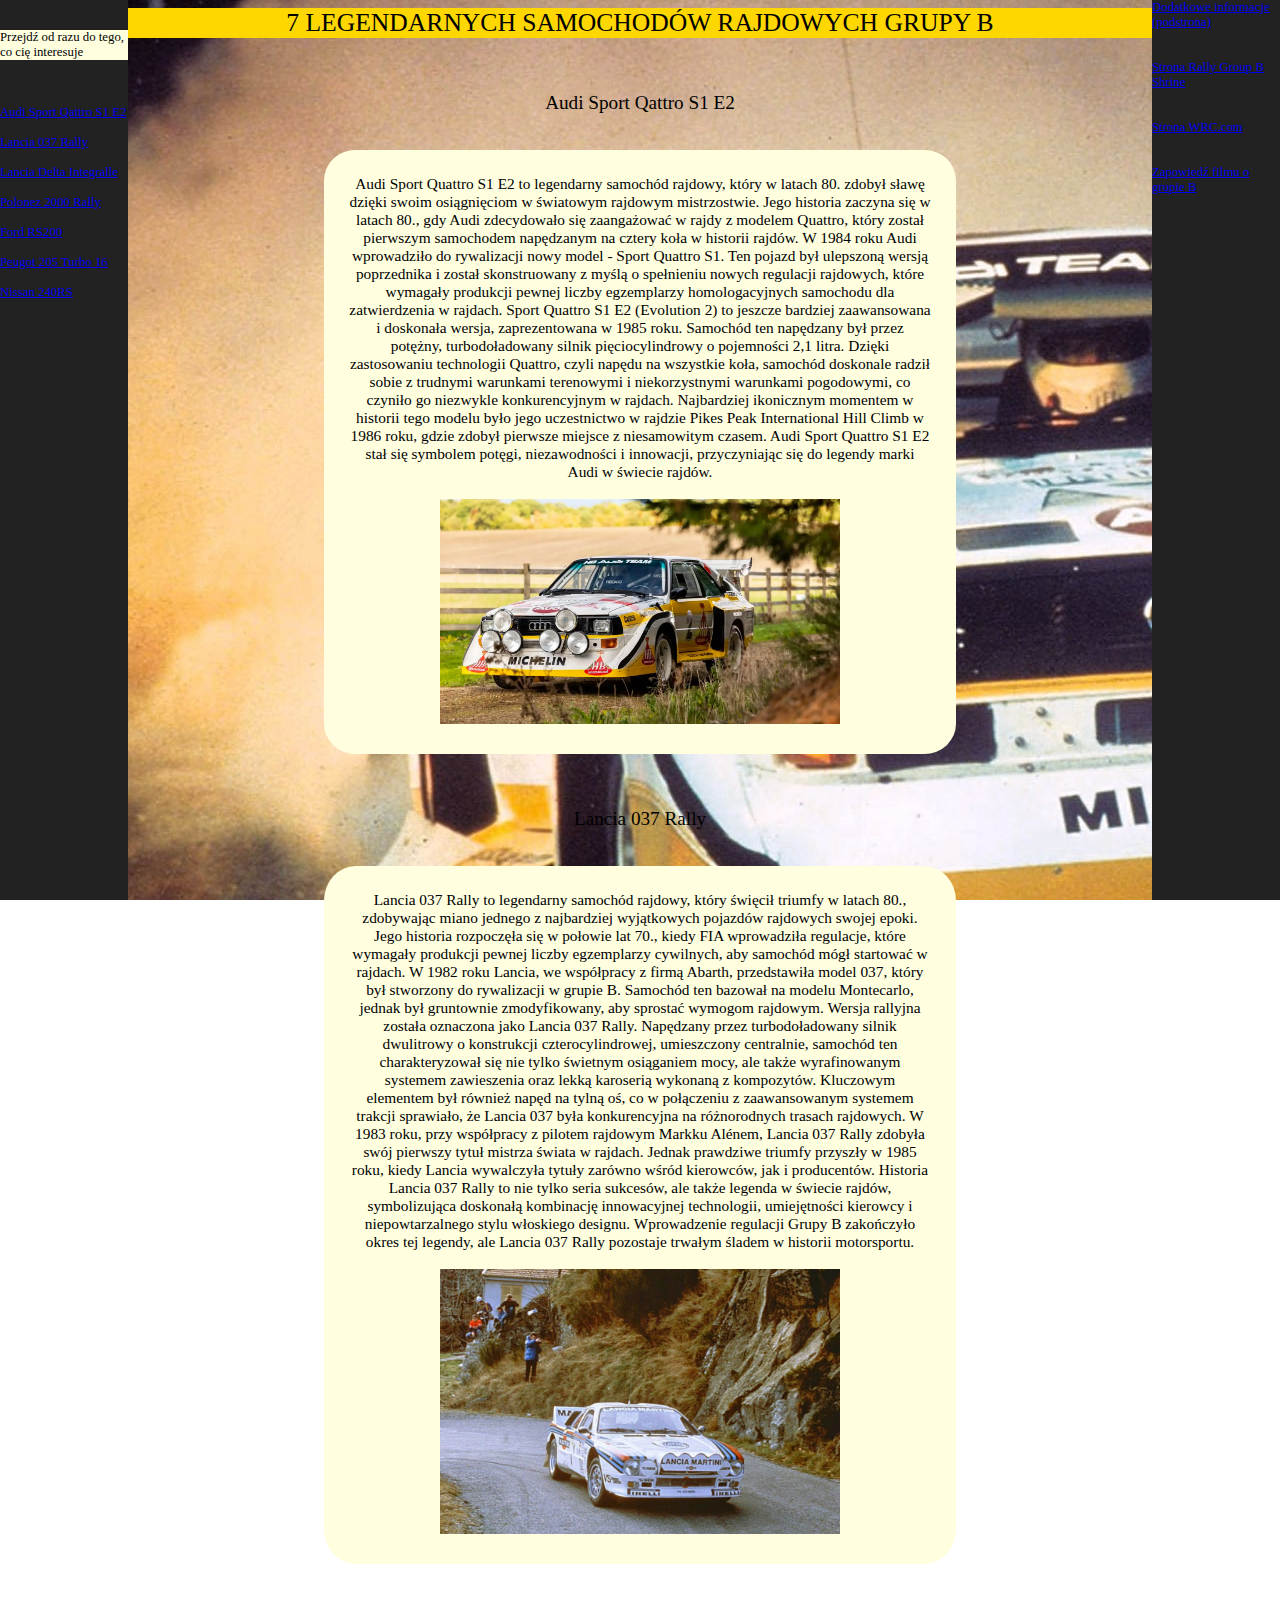
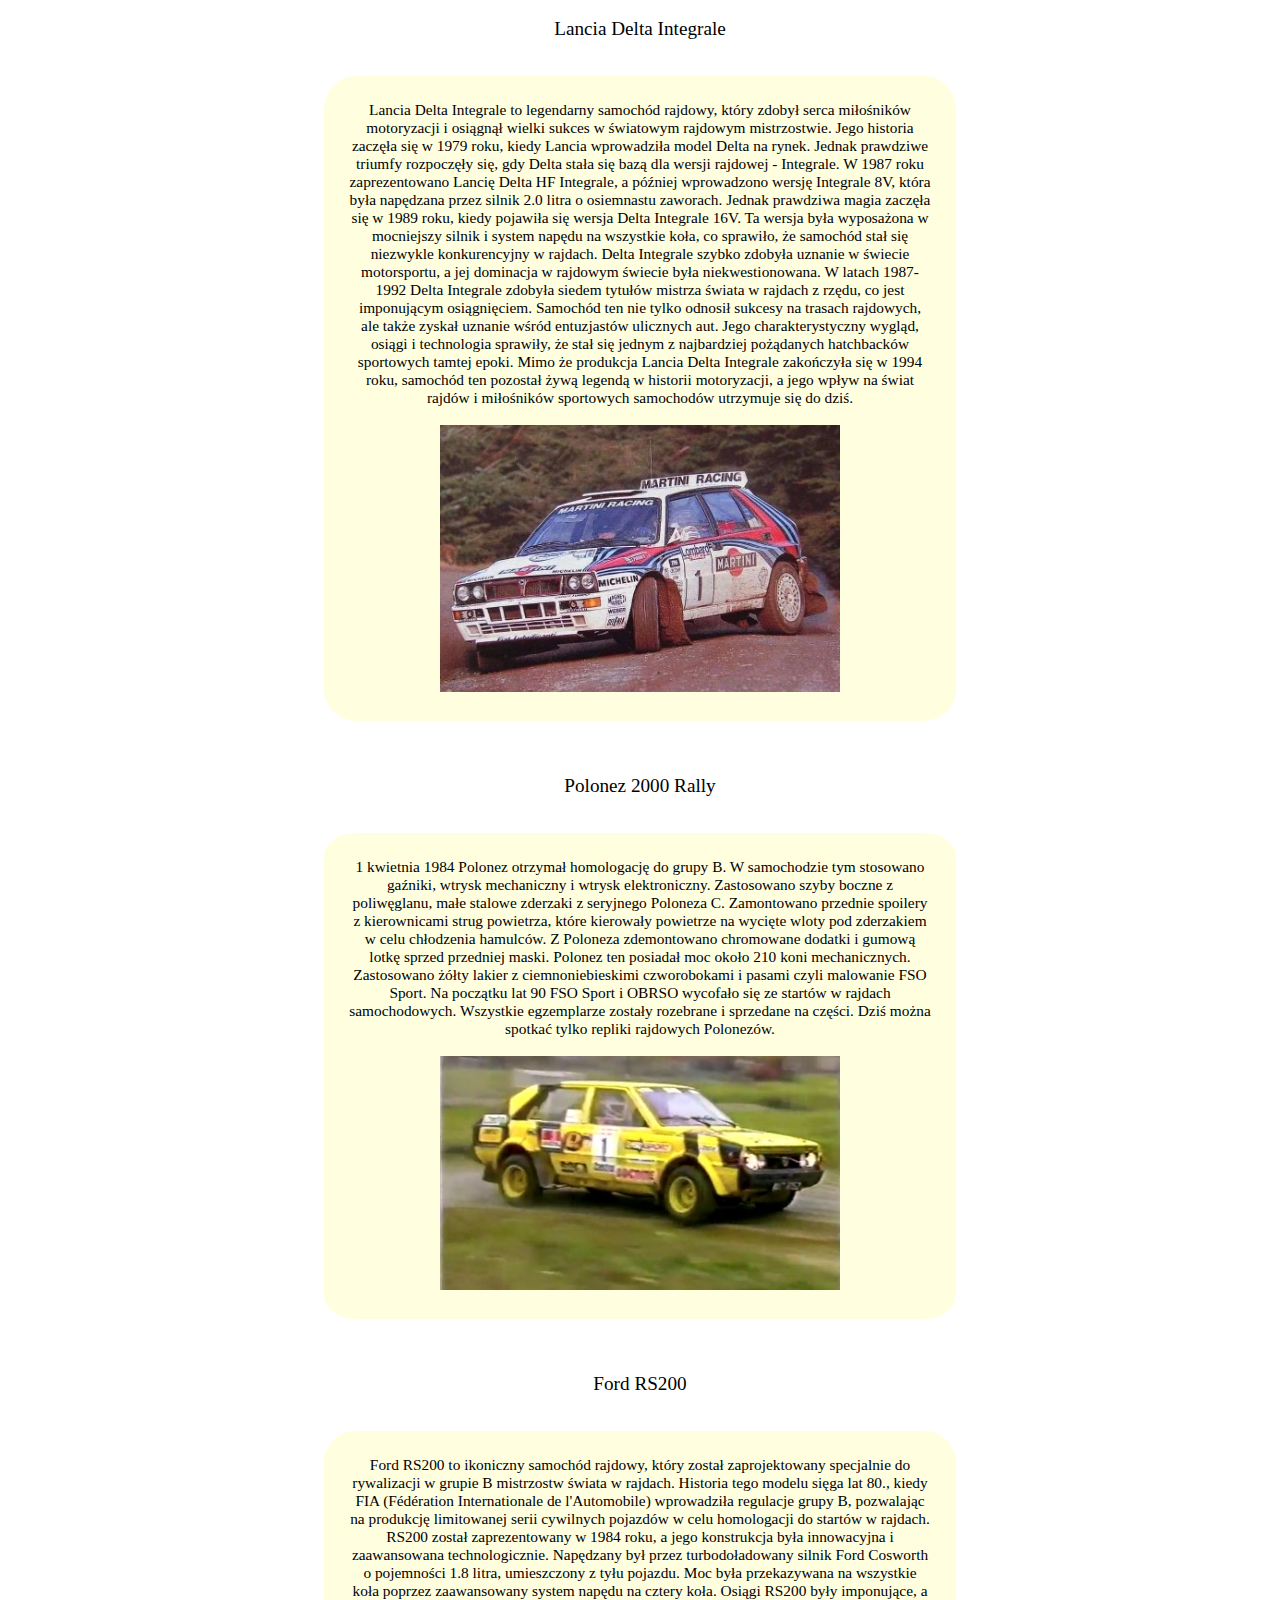
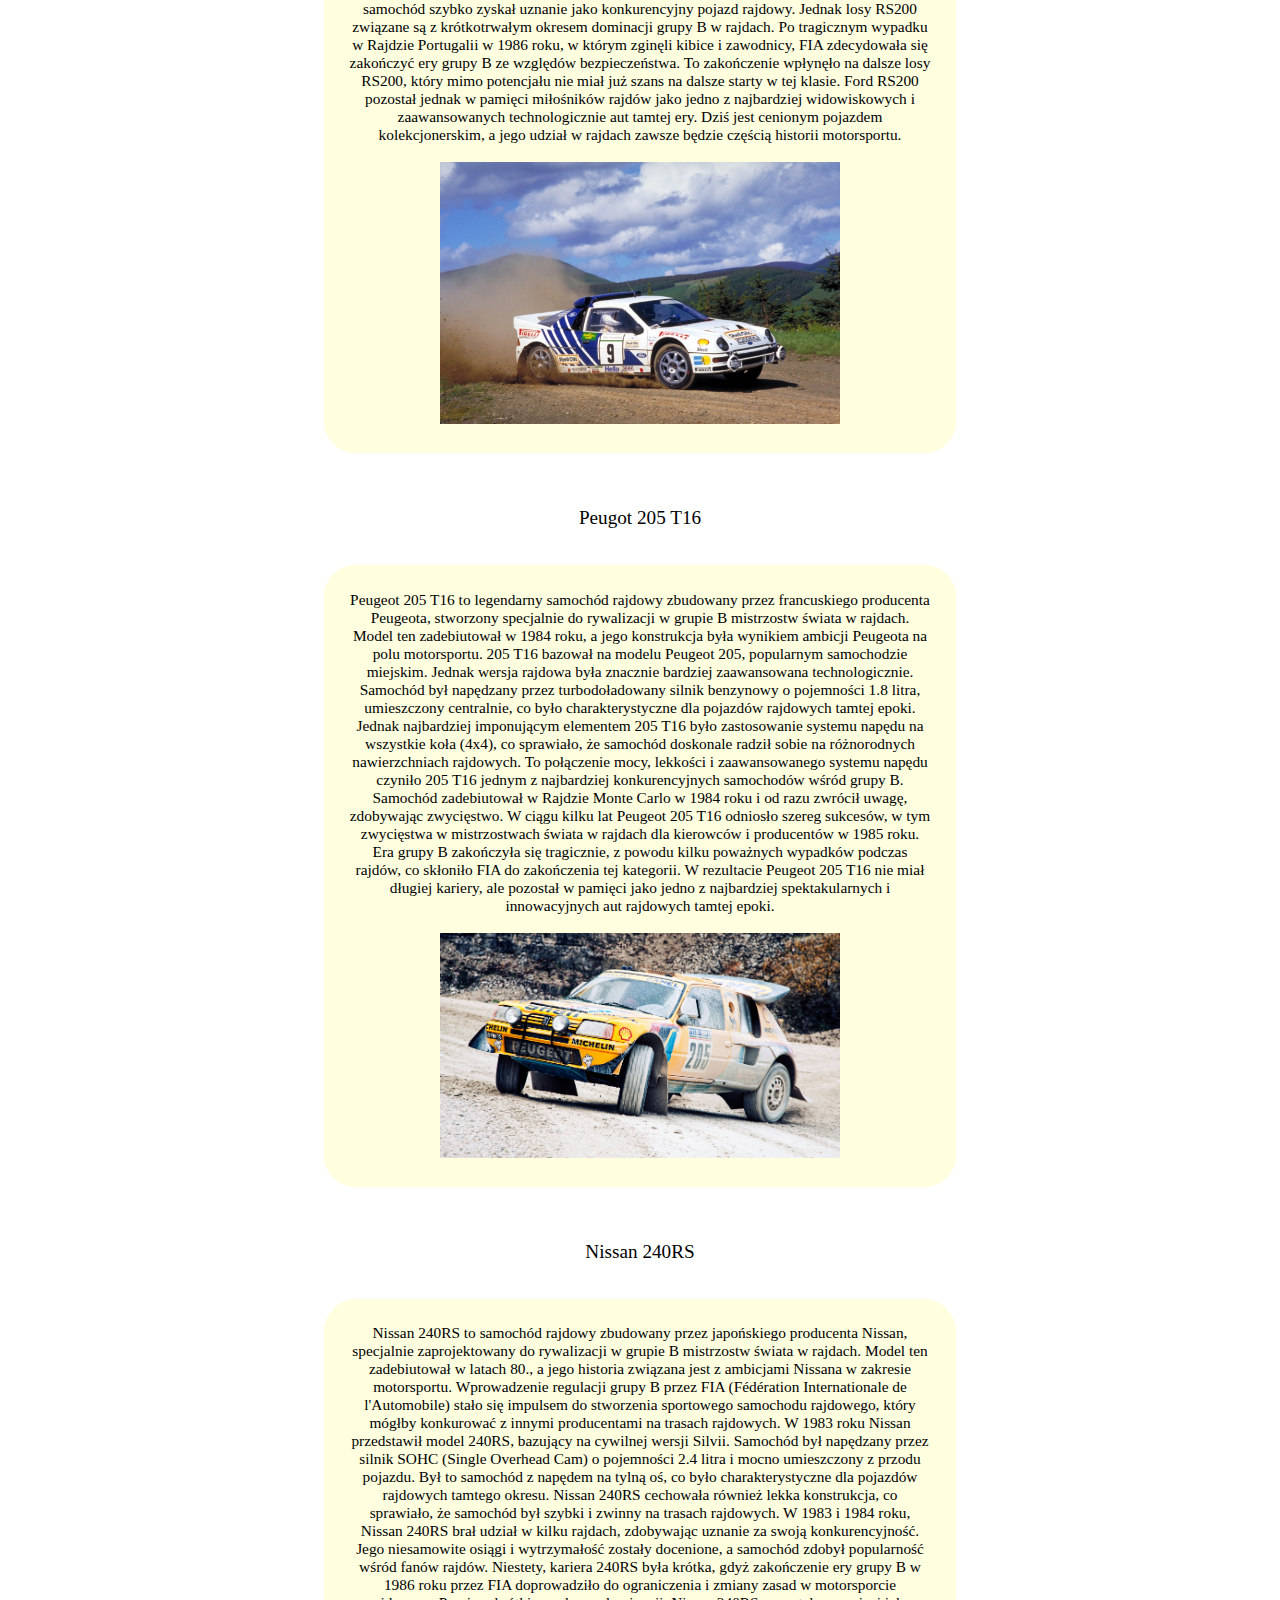
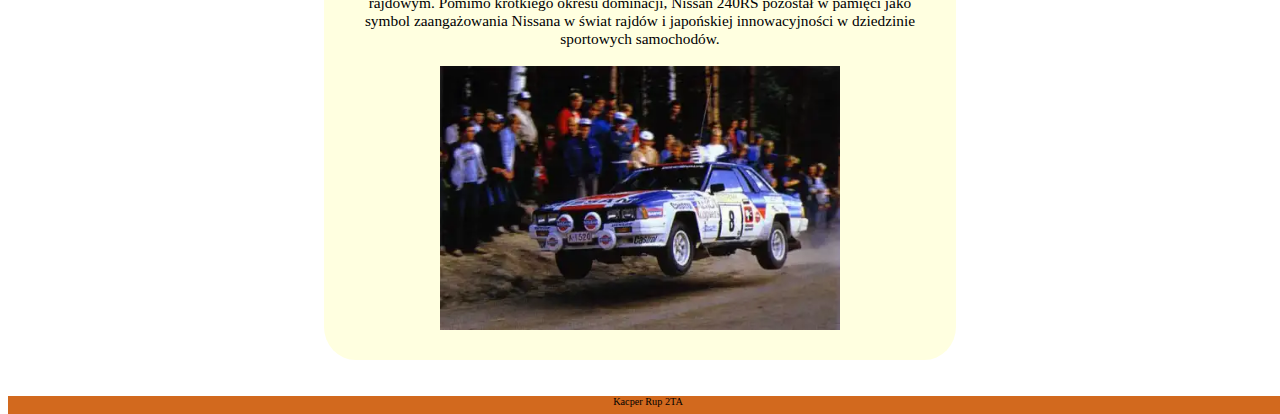
<file: index.html>
<!DOCTYPE html>
<html lang="en">
<head>
  <meta charset="UTF-8">
  <title>7 legendarnych samochodów rajdowych grupy B</title>
  <link rel="stylesheet" href="index_css.css">
  <script src="index_java.js"></script>
</head>
<body>

<div id="logo">7 LEGENDARNYCH SAMOCHODÓW RAJDOWYCH GRUPY B</div>

<br>
<br>
<br>

<div id="Quattro_T"><a name="audi">Audi Sport Qattro S1 E2</a></div>

<br>
<br>

<div id="Qattro">Audi Sport Quattro S1 E2 to legendarny samochód rajdowy, który w latach 80. zdobył sławę dzięki swoim osiągnięciom w światowym rajdowym mistrzostwie. Jego historia zaczyna się w latach 80., gdy Audi zdecydowało się zaangażować w rajdy z modelem Quattro, który został pierwszym samochodem napędzanym na cztery koła w historii rajdów.

  W 1984 roku Audi wprowadziło do rywalizacji nowy model - Sport Quattro S1. Ten pojazd był ulepszoną wersją poprzednika i został skonstruowany z myślą o spełnieniu nowych regulacji rajdowych, które wymagały produkcji pewnej liczby egzemplarzy homologacyjnych samochodu dla zatwierdzenia w rajdach. Sport Quattro S1 E2 (Evolution 2) to jeszcze bardziej zaawansowana i doskonała wersja, zaprezentowana w 1985 roku.

  Samochód ten napędzany był przez potężny, turbodoładowany silnik pięciocylindrowy o pojemności 2,1 litra. Dzięki zastosowaniu technologii Quattro, czyli napędu na wszystkie koła, samochód doskonale radził sobie z trudnymi warunkami terenowymi i niekorzystnymi warunkami pogodowymi, co czyniło go niezwykle konkurencyjnym w rajdach.

  Najbardziej ikonicznym momentem w historii tego modelu było jego uczestnictwo w rajdzie Pikes Peak International Hill Climb w 1986 roku, gdzie zdobył pierwsze miejsce z niesamowitym czasem. Audi Sport Quattro S1 E2 stał się symbolem potęgi, niezawodności i innowacji, przyczyniając się do legendy marki Audi w świecie rajdów.<br><br><img src="pics/quattro.webp"></div>

<br>
<br>
<br>

<div id="L037_T"><a name="L1">Lancia 037 Rally</a></div>

<br>
<br>

<div id="L037">Lancia 037 Rally to legendarny samochód rajdowy, który święcił triumfy w latach 80., zdobywając miano jednego z najbardziej wyjątkowych pojazdów rajdowych swojej epoki. Jego historia rozpoczęła się w połowie lat 70., kiedy FIA wprowadziła regulacje, które wymagały produkcji pewnej liczby egzemplarzy cywilnych, aby samochód mógł startować w rajdach.

  W 1982 roku Lancia, we współpracy z firmą Abarth, przedstawiła model 037, który był stworzony do rywalizacji w grupie B. Samochód ten bazował na modelu Montecarlo, jednak był gruntownie zmodyfikowany, aby sprostać wymogom rajdowym. Wersja rallyjna została oznaczona jako Lancia 037 Rally.

  Napędzany przez turbodoładowany silnik dwulitrowy o konstrukcji czterocylindrowej, umieszczony centralnie, samochód ten charakteryzował się nie tylko świetnym osiąganiem mocy, ale także wyrafinowanym systemem zawieszenia oraz lekką karoserią wykonaną z kompozytów. Kluczowym elementem był również napęd na tylną oś, co w połączeniu z zaawansowanym systemem trakcji sprawiało, że Lancia 037 była konkurencyjna na różnorodnych trasach rajdowych.

  W 1983 roku, przy współpracy z pilotem rajdowym Markku Alénem, Lancia 037 Rally zdobyła swój pierwszy tytuł mistrza świata w rajdach. Jednak prawdziwe triumfy przyszły w 1985 roku, kiedy Lancia wywalczyła tytuły zarówno wśród kierowców, jak i producentów.

  Historia Lancia 037 Rally to nie tylko seria sukcesów, ale także legenda w świecie rajdów, symbolizująca doskonałą kombinację innowacyjnej technologii, umiejętności kierowcy i niepowtarzalnego stylu włoskiego designu. Wprowadzenie regulacji Grupy B zakończyło okres tej legendy, ale Lancia 037 Rally pozostaje trwałym śladem w historii motorsportu.<br><br><img src="pics/037.jpg"></div>

<br>
<br>
<br>

<div id="LDI_T"><a name="L2">Lancia Delta Integrale</a></div>

<br>
<br>

<div id="LDI">Lancia Delta Integrale to legendarny samochód rajdowy, który zdobył serca miłośników motoryzacji i osiągnął wielki sukces w światowym rajdowym mistrzostwie. Jego historia zaczęła się w 1979 roku, kiedy Lancia wprowadziła model Delta na rynek. Jednak prawdziwe triumfy rozpoczęły się, gdy Delta stała się bazą dla wersji rajdowej - Integrale.

  W 1987 roku zaprezentowano Lancię Delta HF Integrale, a później wprowadzono wersję Integrale 8V, która była napędzana przez silnik 2.0 litra o osiemnastu zaworach. Jednak prawdziwa magia zaczęła się w 1989 roku, kiedy pojawiła się wersja Delta Integrale 16V. Ta wersja była wyposażona w mocniejszy silnik i system napędu na wszystkie koła, co sprawiło, że samochód stał się niezwykle konkurencyjny w rajdach.

  Delta Integrale szybko zdobyła uznanie w świecie motorsportu, a jej dominacja w rajdowym świecie była niekwestionowana. W latach 1987-1992 Delta Integrale zdobyła siedem tytułów mistrza świata w rajdach z rzędu, co jest imponującym osiągnięciem.

  Samochód ten nie tylko odnosił sukcesy na trasach rajdowych, ale także zyskał uznanie wśród entuzjastów ulicznych aut. Jego charakterystyczny wygląd, osiągi i technologia sprawiły, że stał się jednym z najbardziej pożądanych hatchbacków sportowych tamtej epoki.

  Mimo że produkcja Lancia Delta Integrale zakończyła się w 1994 roku, samochód ten pozostał żywą legendą w historii motoryzacji, a jego wpływ na świat rajdów i miłośników sportowych samochodów utrzymuje się do dziś.<br><br><img src="pics/delta.jpg"></div>

<br>
<br>
<br>

<div id="P2000_T"><a name="Pol">Polonez 2000 Rally</a></div>

<br>
<br>

<div id="P2000">1 kwietnia 1984 Polonez otrzymał homologację do grupy B. W samochodzie tym stosowano gaźniki, wtrysk mechaniczny i wtrysk elektroniczny. Zastosowano szyby boczne z poliwęglanu, małe stalowe zderzaki z seryjnego Poloneza C. Zamontowano przednie spoilery z kierownicami strug powietrza, które kierowały powietrze na wycięte wloty pod zderzakiem w celu chłodzenia hamulców. Z Poloneza zdemontowano chromowane dodatki i gumową lotkę sprzed przedniej maski. Polonez ten posiadał moc około 210 koni mechanicznych. Zastosowano żółty lakier z ciemnoniebieskimi czworobokami i pasami czyli malowanie FSO Sport. Na początku lat 90 FSO Sport i OBRSO wycofało się ze startów w rajdach samochodowych. Wszystkie egzemplarze zostały rozebrane i sprzedane na części. Dziś można spotkać tylko repliki rajdowych Polonezów.<br><br><img src="pics/polonez.jpg"></div>

<br>
<br>
<br>

<div id="F200_T"><a name="Ford">Ford RS200</a></div>

<br>
<br>

<div id="F200">Ford RS200 to ikoniczny samochód rajdowy, który został zaprojektowany specjalnie do rywalizacji w grupie B mistrzostw świata w rajdach. Historia tego modelu sięga lat 80., kiedy FIA (Fédération Internationale de l'Automobile) wprowadziła regulacje grupy B, pozwalając na produkcję limitowanej serii cywilnych pojazdów w celu homologacji do startów w rajdach.

  RS200 został zaprezentowany w 1984 roku, a jego konstrukcja była innowacyjna i zaawansowana technologicznie. Napędzany był przez turbodoładowany silnik Ford Cosworth o pojemności 1.8 litra, umieszczony z tyłu pojazdu. Moc była przekazywana na wszystkie koła poprzez zaawansowany system napędu na cztery koła. Osiągi RS200 były imponujące, a samochód szybko zyskał uznanie jako konkurencyjny pojazd rajdowy.

  Jednak losy RS200 związane są z krótkotrwałym okresem dominacji grupy B w rajdach. Po tragicznym wypadku w Rajdzie Portugalii w 1986 roku, w którym zginęli kibice i zawodnicy, FIA zdecydowała się zakończyć ery grupy B ze względów bezpieczeństwa. To zakończenie wpłynęło na dalsze losy RS200, który mimo potencjału nie miał już szans na dalsze starty w tej klasie.

  Ford RS200 pozostał jednak w pamięci miłośników rajdów jako jedno z najbardziej widowiskowych i zaawansowanych technologicznie aut tamtej ery. Dziś jest cenionym pojazdem kolekcjonerskim, a jego udział w rajdach zawsze będzie częścią historii motorsportu.<br><br><img src="pics/rs200.jpg"></div>

<br>
<br>
<br>

<div id="P205_T"><a name="Peug">Peugot 205 T16</a></div>

<br>
<br>

<div id="P205">Peugeot 205 T16 to legendarny samochód rajdowy zbudowany przez francuskiego producenta Peugeota, stworzony specjalnie do rywalizacji w grupie B mistrzostw świata w rajdach. Model ten zadebiutował w 1984 roku, a jego konstrukcja była wynikiem ambicji Peugeota na polu motorsportu.

  205 T16 bazował na modelu Peugeot 205, popularnym samochodzie miejskim. Jednak wersja rajdowa była znacznie bardziej zaawansowana technologicznie. Samochód był napędzany przez turbodoładowany silnik benzynowy o pojemności 1.8 litra, umieszczony centralnie, co było charakterystyczne dla pojazdów rajdowych tamtej epoki.

  Jednak najbardziej imponującym elementem 205 T16 było zastosowanie systemu napędu na wszystkie koła (4x4), co sprawiało, że samochód doskonale radził sobie na różnorodnych nawierzchniach rajdowych. To połączenie mocy, lekkości i zaawansowanego systemu napędu czyniło 205 T16 jednym z najbardziej konkurencyjnych samochodów wśród grupy B.

  Samochód zadebiutował w Rajdzie Monte Carlo w 1984 roku i od razu zwrócił uwagę, zdobywając zwycięstwo. W ciągu kilku lat Peugeot 205 T16 odniosło szereg sukcesów, w tym zwycięstwa w mistrzostwach świata w rajdach dla kierowców i producentów w 1985 roku.

  Era grupy B zakończyła się tragicznie, z powodu kilku poważnych wypadków podczas rajdów, co skłoniło FIA do zakończenia tej kategorii. W rezultacie Peugeot 205 T16 nie miał długiej kariery, ale pozostał w pamięci jako jedno z najbardziej spektakularnych i innowacyjnych aut rajdowych tamtej epoki.<br><br><img src="pics/p205.jpg"></div>

<br>
<br>
<br>

<div id="N240_T"><a name="Nissan">Nissan 240RS</a></div>

<br>
<br>

<div id="N240">Nissan 240RS to samochód rajdowy zbudowany przez japońskiego producenta Nissan, specjalnie zaprojektowany do rywalizacji w grupie B mistrzostw świata w rajdach. Model ten zadebiutował w latach 80., a jego historia związana jest z ambicjami Nissana w zakresie motorsportu.

  Wprowadzenie regulacji grupy B przez FIA (Fédération Internationale de l'Automobile) stało się impulsem do stworzenia sportowego samochodu rajdowego, który mógłby konkurować z innymi producentami na trasach rajdowych. W 1983 roku Nissan przedstawił model 240RS, bazujący na cywilnej wersji Silvii.

  Samochód był napędzany przez silnik SOHC (Single Overhead Cam) o pojemności 2.4 litra i mocno umieszczony z przodu pojazdu. Był to samochód z napędem na tylną oś, co było charakterystyczne dla pojazdów rajdowych tamtego okresu. Nissan 240RS cechowała również lekka konstrukcja, co sprawiało, że samochód był szybki i zwinny na trasach rajdowych.

  W 1983 i 1984 roku, Nissan 240RS brał udział w kilku rajdach, zdobywając uznanie za swoją konkurencyjność. Jego niesamowite osiągi i wytrzymałość zostały docenione, a samochód zdobył popularność wśród fanów rajdów.

  Niestety, kariera 240RS była krótka, gdyż zakończenie ery grupy B w 1986 roku przez FIA doprowadziło do ograniczenia i zmiany zasad w motorsporcie rajdowym. Pomimo krótkiego okresu dominacji, Nissan 240RS pozostał w pamięci jako symbol zaangażowania Nissana w świat rajdów i japońskiej innowacyjności w dziedzinie sportowych samochodów.<br><br><img src="pics/nissan.webp"></div>

<div id="m1">

  <br>
  <br>

  <div id="m1t">Przejdź od razu do tego, co cię interesuje</div>

  <br>
  <br><br>

  <a id="a" href="#audi">Audi Sport Qattro S1 E2</a>

  <br>
  <br>

  <a id="b" href="#L1">Lancia 037 Rally</a>

  <br>
  <br>

  <a id="c" href="#L2">Lancia Delta Integralle</a>

  <br>
  <br>

  <a id="d" href="#Pol">Polonez 2000 Rally</a>

  <br>

  <br>

  <a id="e" href="#Ford">Ford RS200</a>

  <br>
  <br>

  <a id="f" href="#Peug">Peugot 205 Turbo 16</a>

  <br>
  <br>

  <a id="g" href="#Nissan">Nissan 240RS</a>

</div>


<div id="glo">

<div id="m2">
  <a href="index_podstrona.html">Dodatkowe informacje (podstrona)</a>
  <br><br><br>
  <a href="https://rallygroupbshrine.org/the-group-b-cars/rally-cars/">Strona Rally Group B Shrine</a>
  <br><br><br>
  <a href="https://www.wrc.com/a/news/w25318_">Strona WRC.com</a>
  <br><br><br>
  <a href="https://www.caranddriver.com/news/a46056378/race-for-glory-lancia-vs-audi-movie/">Zapowiedź filmu o grupie B</a>
</div>

</div>





<br><br>
<div id="foot">Kacper Rup 2TA</div>

</body>
</html>
</file>
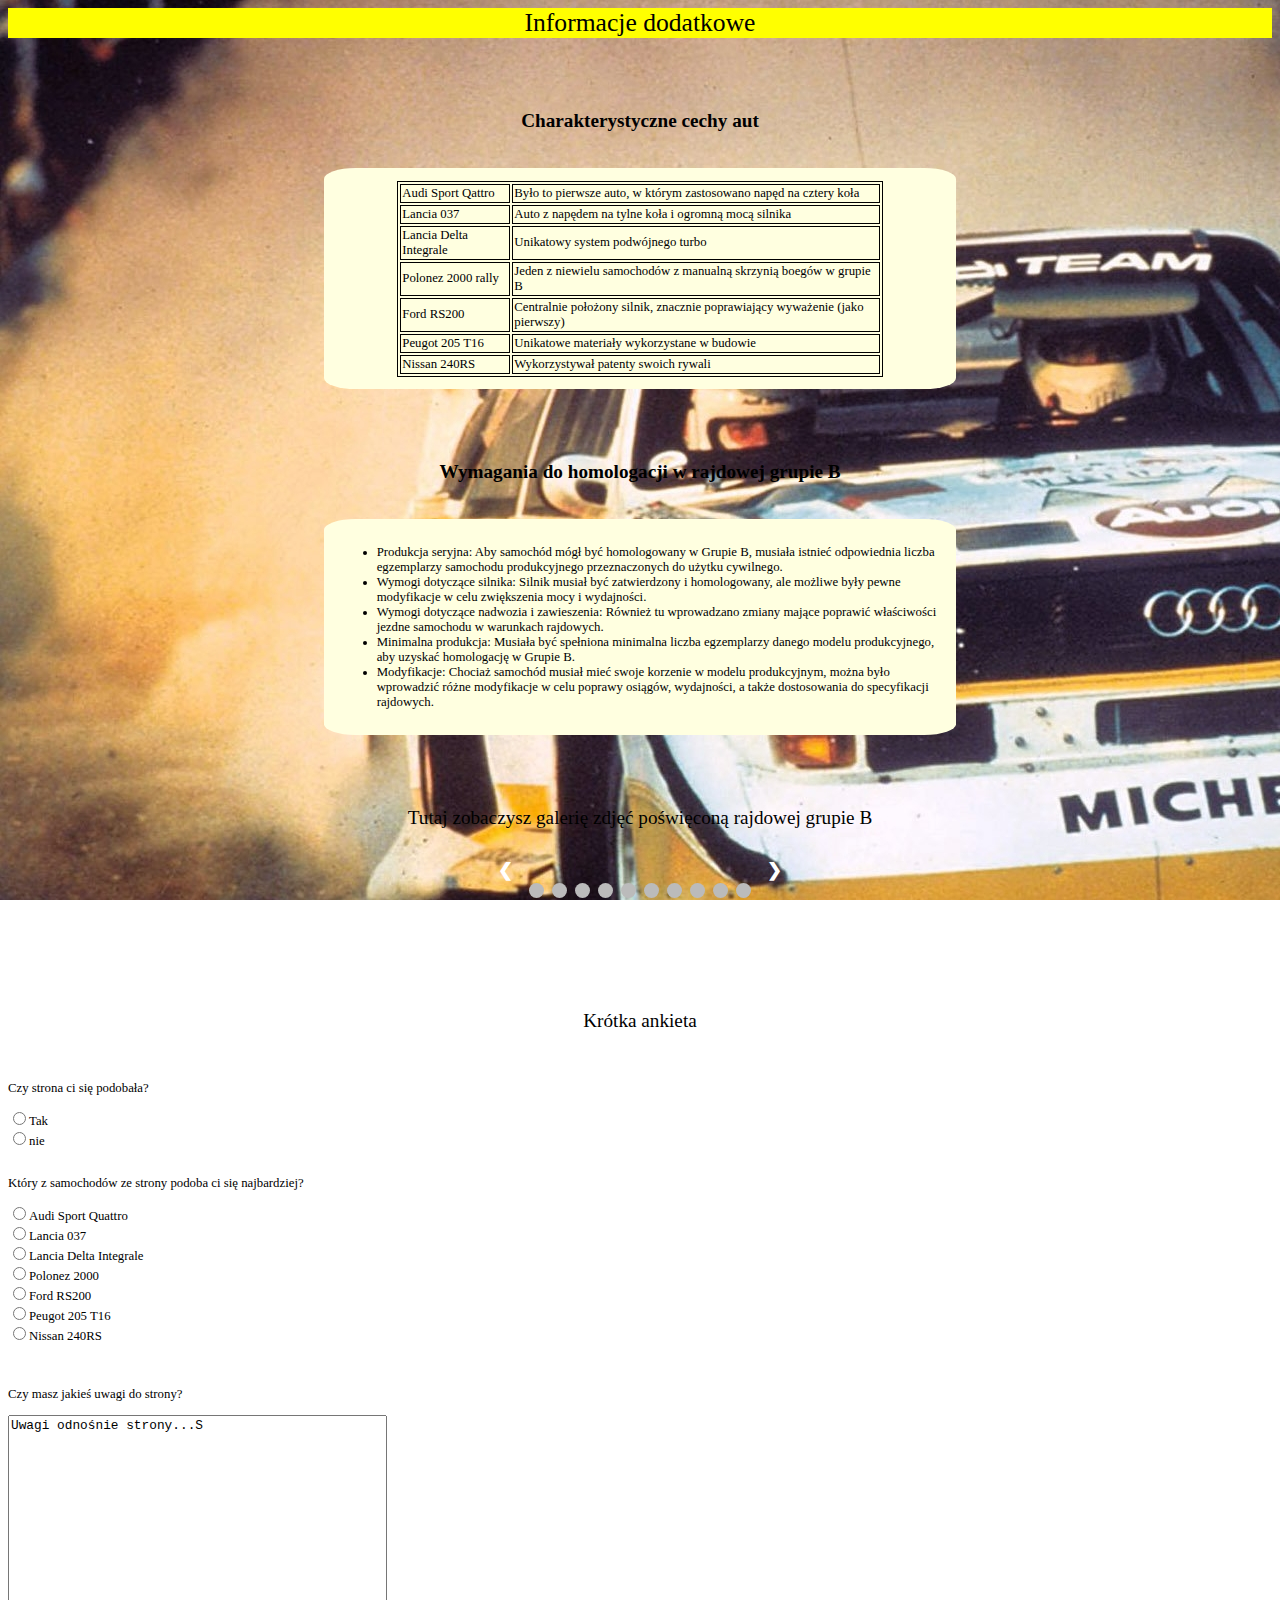
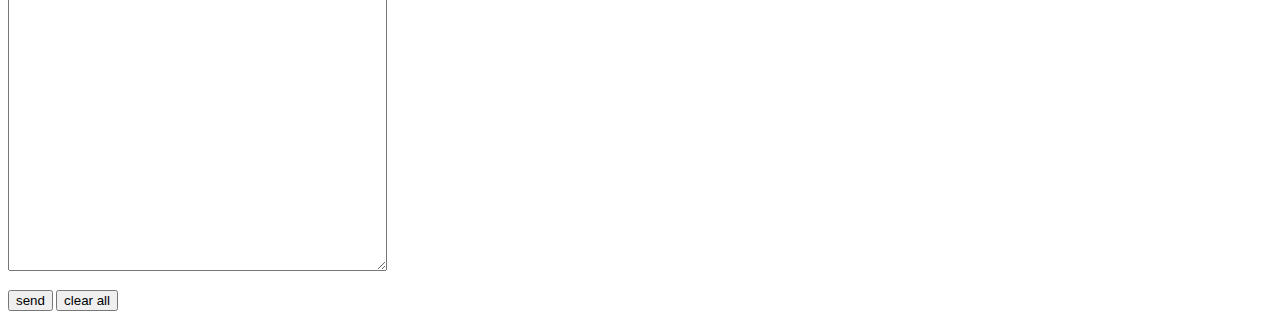
<file: index_podstrona.html>
<!DOCTYPE html>
<html lang="en">
<head>
  <meta charset="UTF-8">
  <title>Informacje dodatkowe</title>
  <link rel="stylesheet" href="index_css.css">
    <script src="index_java.js"></script>
</head>
<body>

<div id="logo2">Informacje dodatkowe</div>
<br><br><br><br>

<div id="ch">Charakterystyczne cechy aut</div>

<br><br>

<div id="tb">

<table>

 <tr>

   <td>Audi Sport Qattro</td>   <td>Było to pierwsze auto, w którym zastosowano napęd na cztery koła</td>

 </tr>

  <tr>

    <td>Lancia 037</td>   <td>Auto z napędem na tylne koła i ogromną mocą silnika</td>

  </tr>

  <tr>

    <td>Lancia Delta Integrale</td>   <td>Unikatowy system podwójnego turbo</td>

  </tr>

  <tr>

    <td>Polonez 2000 rally</td>   <td>Jeden z niewielu samochodów z manualną skrzynią boegów w grupie B</td>

  </tr>

  <tr>

    <td>Ford RS200</td>   <td>Centralnie położony silnik, znacznie poprawiający wyważenie (jako pierwszy)</td>

  </tr>

  <tr>

    <td>Peugot 205 T16</td>   <td>Unikatowe materiały wykorzystane w budowie</td>

  </tr>

  <tr>

    <td>Nissan 240RS</td>   <td>Wykorzystywał patenty swoich rywali</td>

  </tr>

</table>

</div>

<br><br><br><br>

<div id="wymogi">Wymagania do homologacji w rajdowej grupie B</div>

<br>
<br>

<div id="lista">

<ul>

  <li>Produkcja seryjna: Aby samochód mógł być homologowany w Grupie B, musiała istnieć odpowiednia liczba egzemplarzy samochodu produkcyjnego przeznaczonych do użytku cywilnego.</li>
  <li>Wymogi dotyczące silnika: Silnik musiał być zatwierdzony i homologowany, ale możliwe były pewne modyfikacje w celu zwiększenia mocy i wydajności.</li>
  <li>Wymogi dotyczące nadwozia i zawieszenia: Również tu wprowadzano zmiany mające poprawić właściwości jezdne samochodu w warunkach rajdowych.</li>
  <li>Minimalna produkcja: Musiała być spełniona minimalna liczba egzemplarzy danego modelu produkcyjnego, aby uzyskać homologację w Grupie B.</li>
  <li>Modyfikacje: Chociaż samochód musiał mieć swoje korzenie w modelu produkcyjnym, można było wprowadzić różne modyfikacje w celu poprawy osiągów, wydajności, a także dostosowania do specyfikacji rajdowych.</li>

</ul>

</div>

<br>
<br>
<br>
<br>

<div id="galeria">Tutaj zobaczysz galerię zdjęć poświęconą rajdowej grupie B</div>

<br>
<br>

<div class="slideshow-container">

    <div class="mySlides fade">
        <div class="numbertext">1 / 10</div>
        <img src="pics/pic1.jpg" style="width:100%">
    </div>

    <div class="mySlides fade">
        <div class="numbertext">2 / 10</div>
        <img src="pics/pic2.jpg" style="width:100%">
    </div>

    <div class="mySlides fade">
        <div class="numbertext">3 / 10</div>
        <img src="pics/pic3.jpg" style="width:100%">
    </div>

    <div class="mySlides fade">
        <div class="numbertext">4 / 10</div>
        <img src="pics/pic4.jpg" style="width:100%">
    </div>

    <div class="mySlides fade">
        <div class="numbertext">5 / 10</div>
        <img src="pics/pic5.jpg" style="width:100%">
    </div>

    <div class="mySlides fade">
        <div class="numbertext">6 / 10</div>
        <img src="pics/pic6.jpg" style="width:100%">
    </div>

    <div class="mySlides fade">
        <div class="numbertext">7 / 10</div>
        <img src="pics/pic7.jpg" style="width:100%">
    </div>

    <div class="mySlides fade">
        <div class="numbertext">8 / 10</div>
        <img src="pics/pic8.jpg" style="width:100%">
    </div>

    <div class="mySlides fade">
        <div class="numbertext">9 / 10</div>
        <img src="pics/pic9.webp" style="width:100%">
    </div>

    <div class="mySlides fade">
        <div class="numbertext">10 / 10</div>
        <img src="pics/pic10.webp" style="width:100%">
    </div>



    <a class="prev" onclick="plusSlides(-1)">&#10094;</a>
    <a class="next" onclick="plusSlides(1)">&#10095;</a>
</div>
<br>

<div style="text-align:center">
    <span class="dot" onclick="currentSlide(1)"></span>
    <span class="dot" onclick="currentSlide(2)"></span>
    <span class="dot" onclick="currentSlide(3)"></span>
    <span class="dot" onclick="currentSlide(4)"></span>
    <span class="dot" onclick="currentSlide(5)"></span>
    <span class="dot" onclick="currentSlide(6)"></span>
    <span class="dot" onclick="currentSlide(7)"></span>
    <span class="dot" onclick="currentSlide(8)"></span>
    <span class="dot" onclick="currentSlide(9)"></span>
    <span class="dot" onclick="currentSlide(10)"></span>
</div>


<br>
<br>
<br>
<br>
<br>
<br>


<div id="forml">Krótka ankieta</div>

<br>
<br>

<form action="mailto: pciuch2007@gmail.com" method="post" enctype="text/plain">
    <p>Czy strona ci się podobała?</p>
    <input type="radio" name="podoba" value="tak">Tak

    <br>

    <input type="radio" name="podoba" value="nie">nie

    <br>
    <br>

    <p>Który z samochodów ze strony podoba ci się najbardziej?</p>
    <input type="radio" name="podoba" value="Audi">Audi Sport Quattro<br>
    <input type="radio" name="podoba" value="L1">Lancia 037<br>
    <input type="radio" name="podoba" value="L2">Lancia Delta Integrale<br>
    <input type="radio" name="podoba" value="Polo">Polonez 2000<br>
    <input type="radio" name="podoba" value="Fo">Ford RS200<br>
    <input type="radio" name="podoba" value="Pe">Peugot 205 T16<br>
    <input type="radio" name="podoba" value="Nis">Nissan 240RS<br>

    <br>
    <br>

    <p>Czy masz jakieś uwagi do strony?</p>
    <textarea name="kom" cols="50" rows="30">Uwagi odnośnie strony...S</textarea>

    <br><br>

    <input type="submit" value="send" class="przycisk">  <input type="reset" value="clear all" class="przycisk">
</form>

</body>
</html>
</file>
<file: index_css.css>
#logo{background-color: gold; text-align: center; text-decoration: black; font-family: "Comic Sans MS";
font-size: 2vw; width: 100%; height: 25%; top: 0}

#m1{height: 100%;
    width: 10%;
    position: fixed; left: 0;top: 0;
    float: left;
    background-color: #222222;
    overflow-x: hidden;
    z-index: 2;
    font-size: 1vw;}

@media screen and (max-width: 600px) { body {background-image: url("pics/bg1.webp"); background-attachment: fixed;}}
@media screen and (min-width: 601px) and (max-width: 1200px) { body {background-image: url("pics/bg2.jpg"); background-attachment: fixed;}}
@media screen and (min-width: 1201px){ body{background-image: url("pics/bg33.jpeg"); background-attachment: fixed;}}

}
#glo{width: 100%; height: 100%}

#m2{height: 100%;
    width: 10%;
    z-index: 2;
    background-color: #222222;
    overflow-x: hidden;
    position: fixed; top: 0; right: 0;
    font-size: 1vw}

#foot{background-color: chocolate; text-align: center; font-size: 0.8vw; position: absolute; bottom: 1;
width: 100%; height: 2%; float: left}

#m1t{font-size: 1vw; background-color: lightyellow}

#a:hover{font-size: 1.5vw; text-decoration-color: white}

#b:hover{font-size: 1.5vw; text-decoration-color: white}

#c:hover{font-size: 1.5vw; text-decoration-color: white}

#d:hover{font-size: 1.5vw; text-decoration-color: white}

#e:hover{font-size: 1.5vw; text-decoration-color: white}

#f:hover{font-size: 1.5vw; text-decoration-color: white}

#g:hover{font-size: 1.5vw; text-decoration-color: white}

#Qattro{padding: 2%; width: 50%; height: 200%; text-align: center; margin: 0 auto; background-color: lightyellow; border-radius: 5%; font-size: 1.2vw}

#L037{padding: 2%; width: 50%; height: 200%; text-align: center; margin: 0 auto; background-color: lightyellow; border-radius: 5%; font-size: 1.2vw}

#LDI{padding: 2%; width: 50%; height: 200%; text-align: center; margin: 0 auto; background-color: lightyellow; border-radius: 5%; font-size: 1.2vw}

#P2000{padding: 2%; width: 50%; height: 200%; text-align: center; margin: 0 auto; background-color: lightyellow; border-radius: 5%; font-size: 1.2vw}

#F200{padding: 2%; width: 50%; height: 200%; text-align: center; margin: 0 auto; background-color: lightyellow; border-radius: 5%; font-size: 1.2vw}

#P205{padding: 2%; width: 50%; height: 200%; text-align: center; margin: 0 auto; background-color: lightyellow; border-radius: 5%; font-size: 1.2vw}

#N240{padding: 2%; width: 50%; height: 200%; text-align: center; margin: 0 auto; background-color: lightyellow; border-radius: 5%; font-size: 1.2vw}

#Quattro_T{font-size: 1.5vw; margin: 0 auto; width: 100%; height: 5%; text-align: center}

#L037_T{font-size: 1.5vw; margin: 0 auto; width: 100%; height: 5%; text-align: center}

#LDI_T{font-size: 1.5vw; margin: 0 auto; width: 100%; height: 5%; text-align: center}

#P2000_T{font-size: 1.5vw; margin: 0 auto; width: 100%; height: 5%; text-align: center}

#F200_T{font-size: 1.5vw; margin: 0 auto; width: 100%; height: 5%; text-align: center}

#P205_T{font-size: 1.5vw; margin: 0 auto; width: 100%; height: 5%; text-align: center}

#N240_T{font-size: 1.5vw; margin: 0 auto; width: 100%; height: 5%; text-align: center}

img{max-width: 400px; max-height: 300px; width: 100%; height: auto}

#logo2{width: 100%; height: 25%; background-color: yellow; font-family: fantasy; text-align: center; font-size: 2vw; top: 0}

table{border: 1px solid black; width: 80%; height: 90%; margin: 0 auto; font-size: 1vw}

td{border: 1px solid black}

#tb{margin: 0 auto; background-color: lightyellow; border-radius: 5%; width: 50%; height: 40%; padding: 1%}

#ch{margin: 0 auto; font-size: 1.5vw; text-align: center; font-weight: bold}

#wymogi{margin: 0 auto; font-size: 1.5vw; text-align: center; font-weight: bold}

#lista{margin: 0 auto; font-size: 1vw; width: 50%; height: 40%; padding: 1%; border-radius: 5%; background-color: lightyellow }



* {box-sizing:border-box}

.slideshow-container {
    width: 25%;
    height: 20%;
    max-width: 1000px;
    position: relative;
    margin: auto;
}

.mySlides {
    display: none;
}

.prev, .next {
    cursor: pointer;
    position: absolute;
    top: 50%;
    width: auto;
    margin-top: -22px;
    padding: 16px;
    color: white;
    font-weight: bold;
    font-size: 18px;
    transition: 0.6s ease;
    border-radius: 0 3px 3px 0;
    user-select: none;
}

.next {
    right: 0;
    border-radius: 3px 0 0 3px;
}

.prev:hover, .next:hover {
    background-color: rgba(0,0,0,0.8);
}

.text {
    color: #f2f2f2;
    font-size: 15px;
    padding: 8px 12px;
    position: absolute;
    bottom: 8px;
    width: 100%;
    text-align: center;
}

.numbertext {
    color: #f2f2f2;
    font-size: 12px;
    padding: 8px 12px;
    position: absolute;
    top: 0;
}

.dot {
    cursor: pointer;
    height: 15px;
    width: 15px;
    margin: 0 2px;
    background-color: #bbb;
    border-radius: 50%;
    display: inline-block;
    transition: background-color 0.6s ease;
}

.active, .dot:hover {
    background-color: #717171;
}

.fade {
    animation-name: fade;
    animation-duration: 1.5s;
}

@keyframes fade {
    from {opacity: .4}
    to {opacity: 1}
}

#galeria{font-size: 1.5vw; margin: 0 auto; width: 100%; height: 5%; text-align: center}

#forml{font-size: 1.5vw; margin: 0 auto; width: 100%; height: 5%; text-align: center}

form{font-size: 1vw}

textarea{width: 30%; height: 10%; font-size: 1vw}
</file>
